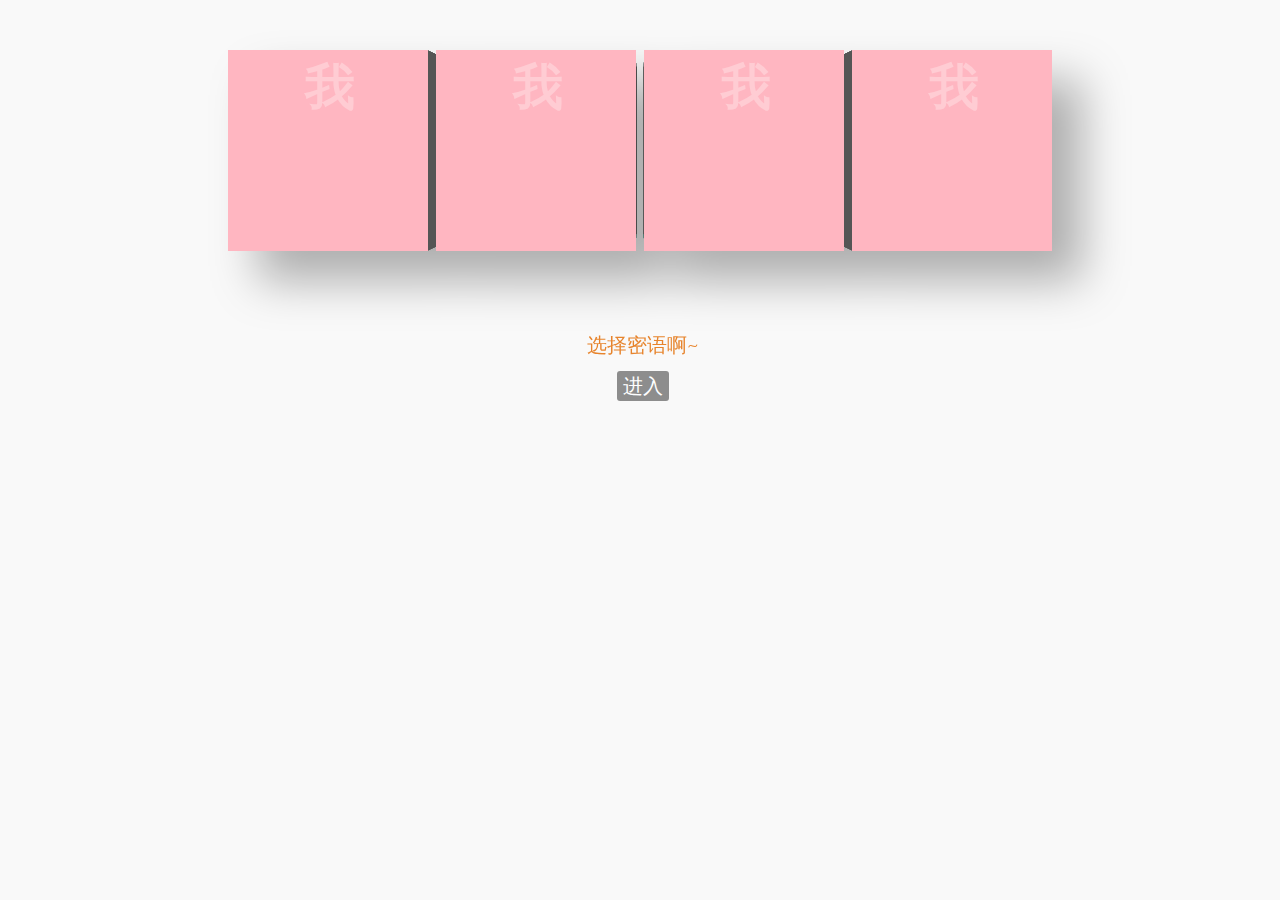
<file: index.html>
<!DOCTYPE html>
<html lang="en">
<head>
<meta charset="UTF-8" />
<meta http-equiv="X-UA-Compatible" content="IE=edge,chrome=1"> 
<meta name="viewport" content="width=device-width, initial-scale=1.0"> 
<title>致女神、女王</title>
<link href="css/index/default.css"  rel="stylesheet" type="text/css"  />
<link href="css/index/hexaflip.css" rel="stylesheet" type="text/css">
<link href="css/index/demo.css" rel="stylesheet" type="text/css">
<link rel="SHORTCUT ICON" href="img/heart.png"/>
<style>
	#choose {
	  color: #e67e22;
	  -webkit-border-radius: 3px;
	  border-radius: 3px;
	  padding: 2px 6px;
	  padding-bottom: 4px;
	  cursor: pointer;
	  margin-left: 5px;
	  margin-bottom:10px;
	  opacity: 0.95;
	  filter: alpha(opacity=95);
	  -ms-filter: "progid:DXImageTransform.Microsoft.Alpha(Opacity=95)";
	  font-size: 20px;
	}
	.mycon{
		padding:50px;
	}
	
</style>
</head>
<body>
    <div class="container">
        <div class="main mycon">
            <div id="hexaflip-demo5" class="demo"></div>
            <div>
				<div id="choose">选择密语啊~</div>
                <span id="submit">进入</span>
                <div id="output"></div>
            </div>
        </div>
    </div>
<script src="js/hexaflip.js"></script>
<script>
    var hexaDemo5,
        set = [
            {
                value: '我',
                style: {
                    backgroundColor: '#FFB6C1'
                }
            },
            {
                value: '想',
                style: {
                    backgroundColor: '#1ABC9C'
                }
            },
            {
                value: '老',
                style: {
                    backgroundColor: '#f1c40f'
                }
            },
            {
                value: '爱',
                style: {
                    backgroundColor: '#2ECC71'
                }
            },
            {
                value: '艹',
                style: {
                    backgroundColor: '#3498DB'
                }
            },
            {
                value: '婆',
                style: {
                    backgroundColor: '#E74C3C'
                }
            },
            {
                value: '你',
                style: {
                    backgroundColor: '#9B59B6'
                }
            },
            {
                value: '爱',
                style: {
                    backgroundColor: '#BDC3C7'
                }
            }
        ];
    document.addEventListener('DOMContentLoaded', function(){
        var submit = document.getElementById('submit'),
            output = document.getElementById('output');
        hexaDemo5 = new HexaFlip(document.getElementById('hexaflip-demo5'),
            {set1: set, set2: set, set3: set, set4: set},
            {fontSize: 50, margin: 4, perspective: 1000}
        );
        submit.addEventListener('click', function(){
            if(hexaDemo5.getValue().join(' ') === '老 婆 爱 你'){
                output.innerHTML = '对啦，快进来……';
                hexaDemo5.flip();
                hexaDemo5.flip();
                hexaDemo5.flip();
                hexaDemo5.flip();
                hexaDemo5.flip();
                hexaDemo5.flip();
                hexaDemo5.flip();
                hexaDemo5.flip();
                //打开新的界面
                 setTimeout("window.location.href='showLove.html'", 2000);
                
            }else{
                output.innerHTML = '不对再想想~';
            }
        }, false);
    }, false);
	console.log("老婆爱你！")
</script>
</body>
</html>
</file>
<file: css/index/default.css>
/* General Demo Style */
@import url(http://fonts.googleapis.com/css?family=Lato:300,400,700);

html { height: 100%; }

*,
*:after,
*:before {
	-webkit-box-sizing: border-box;
	-moz-box-sizing: border-box;
	box-sizing: border-box;
	padding: 0;
	margin: 0;
}

/* Clearfix hack by Nicolas Gallagher: http://nicolasgallagher.com/micro-clearfix-hack/ */
.clearfix:before,
.clearfix:after {
    content: " ";
    display: table;
}

.clearfix:after {
    clear: both;
}

.clearfix {
    *zoom: 1;
}

body {
    font-family: 'Lato', Calibri, Arial, sans-serif;
    background: #f9f9f9;
    font-weight: 300;
    font-size: 15px;
    color: #333;
    overflow: scroll;
    overflow-x: hidden;
}

a {
	color: #555;
	text-decoration: none;
}

.container {
	width: 100%;
	position: relative;
}

.main,
.container > header {
	width: 90%;
	max-width: 1000px;
	margin: 0 auto;
	position: relative;
	padding: 0 30px 50px 30px;
}

.container > header {
	padding: 30px;
}

.container > header h1 {
	font-size: 34px;
	line-height: 38px;
	margin: 0;
	font-weight: 700;
	color: #333;
	float: left;
}

.container > header h1 span {
	display: block;
	font-size: 20px;
	font-weight: 300;
}

/* Header Style */
.codrops-top {
	line-height: 24px;
	font-size: 11px;
	background: #fff;
	background: rgba(255, 255, 255, 0.5);
	text-transform: uppercase;
	z-index: 9999;
	position: relative;
	box-shadow: 1px 0px 2px rgba(0,0,0,0.2);
}

.codrops-top a {
	padding: 0px 10px;
	letter-spacing: 1px;
	color: #333;
	display: inline-block;
}

.codrops-top a:hover {
	background: rgba(255,255,255,0.8);
	color: #000;
}

.codrops-top span.right {
	float: right;
}

.codrops-top span.right a {
	float: left;
	display: block;
}

/* Demo Buttons Style */
.codrops-demos {
	float: right;
	padding-top: 10px;
}

.codrops-demos a {
    display: inline-block;
    margin: 10px;
    color: #666;
    font-weight: 700;
    line-height: 30px;
    border-bottom: 4px solid transparent;
}

.codrops-demos a:hover {
	color: #000;
	border-color: #000;
}

.codrops-demos a.current-demo,
.codrops-demos a.current-demo:hover {
	color: #aaa;
	border-color: #aaa;
}

.support-note {
	clear: both;
}

.support-note span{
	color: #ac375d;
	font-size: 16px;
	display: none;
	font-weight: bold;
	text-align: center;
	padding: 5px 0;
}
</file>
<file: css/index/hexaflip.css>
.hexaflip-cube {
  font-family: 'Helvetica Neue', Arial, Helvetica, sans-serif;
  text-rendering: optimizeLegibility;
  -webkit-font-smoothing: antialiased;
  cursor: move;
  cursor: -webkit-grab;
  cursor: -moz-grab;
  display: inline-block;
  position: relative;
  -webkit-transform-style: preserve-3d;
  -moz-transform-style: preserve-3d;
  -o-transform-style: preserve-3d;
  -ms-transform-style: preserve-3d;
  transform-style: preserve-3d;
  -webkit-transition: -webkit-transform 0.4s;
  -moz-transition: -moz-transform 0.4s;
  -o-transition: -o-transform 0.4s;
  -ms-transition: -ms-transform 0.4s;
  transition: transform 0.4s;
}
.hexaflip-cube.no-tween {
  -webkit-transition-duration: 0;
  -moz-transition-duration: 0;
  -o-transition-duration: 0;
  -ms-transition-duration: 0;
  transition-duration: 0;
}
.hexaflip-cube > div {
  width: 100%;
  overflow: hidden;
  height: 100.5%;
  position: absolute;
  -webkit-user-select: none;
  -moz-user-select: none;
  -ms-user-select: none;
  user-select: none;
  -webkit-background-size: cover;
  -moz-background-size: cover;
  background-size: cover;
  text-align: center;
  background-color: #333;
  color: #fff;
  font-weight: 100;
  text-shadow: 0 -2px 0 rgba(0,0,0,0.2);
  line-height: 1.5;
}
.hexaflip-left,
.hexaflip-right {
  background-color: #555 !important;
}
.hexaflip-timepicker .hexaflip-cube:last-child > div:nth-child(odd) {
  background-color: #ff575b;
}
</file>
<file: css/index/demo.css>
#choose-time {
  margin: 80px auto;
  width: 300px;
  text-align: center;
}
#set-button,
#submit {
  background-color: #888;
  color: #fff;
  -webkit-border-radius: 3px;
  border-radius: 3px;
  padding: 2px 6px;
  padding-bottom: 4px;
  cursor: pointer;
  margin-left: 5px;
  opacity: 0.95;
  filter: alpha(opacity=95);
  -ms-filter: "progid:DXImageTransform.Microsoft.Alpha(Opacity=95)";
  font-size: 20px;
}
#set-button:hover,
#submit:hover {
  opacity: 1;
  -ms-filter: none;
  filter: none;
}
.demo {
  margin: 0 auto;
  -webkit-filter: drop-shadow(30px 30px 23px rgba(0,0,0,0.3));
  -moz-filter: drop-shadow(30px 30px 23px rgba(0,0,0,0.3));
  filter: drop-shadow(30px 30px 23px rgba(0,0,0,0.3));
}
#hexaflip-demo1,
#hexaflip-demo2 {
  margin-bottom: 4rem;
}
#hexaflip-demo1 .hexaflip-cube,
#hexaflip-demo2 .hexaflip-cube {
  opacity: 0.9;
  filter: alpha(opacity=90);
  -ms-filter: "progid:DXImageTransform.Microsoft.Alpha(Opacity=90)";
}
#hexaflip-demo1 .hexaflip-cube .hexaflip-left,
#hexaflip-demo2 .hexaflip-cube .hexaflip-left,
#hexaflip-demo1 .hexaflip-cube .hexaflip-right,
#hexaflip-demo2 .hexaflip-cube .hexaflip-right {
  background-color: #222 !important;
}
#hexaflip-demo1 .hexaflip-cube > div,
#hexaflip-demo2 .hexaflip-cube > div {
  font-weight: 100;
  text-shadow: none;
}
#hexaflip-demo1 .hexaflip-cube > div:nth-child(1n+1),
#hexaflip-demo2 .hexaflip-cube > div:nth-child(1n+1) {
  background-color: #069ad5;
}
#hexaflip-demo1 .hexaflip-cube > div:nth-child(2n+2),
#hexaflip-demo2 .hexaflip-cube > div:nth-child(2n+2) {
  background-color: #fc5215;
}
#hexaflip-demo1 .hexaflip-cube > div:nth-child(3n+3),
#hexaflip-demo2 .hexaflip-cube > div:nth-child(3n+3) {
  background-color: #30b71d;
}
#hexaflip-demo1 .hexaflip-cube > div:nth-child(4n+4),
#hexaflip-demo2 .hexaflip-cube > div:nth-child(4n+4) {
  background-color: #eee;
  color: #222;
}
#hexaflip-demo2 {
  margin-bottom: 6rem;
}
#hexaflip-demo5 .hexaflip-cube > div {
  color: rgba(255,255,255,0.3);
  font-weight: 900 !important;
  letter-spacing: -3px;
  text-shadow: none;
}
#hexaflip-demo5 + div {
  margin-top: 80px;
  text-align: center;
}
.buttons {
  position: relative;
  top: 230px;
  width: 640px;
  margin: 0 auto;
  z-index: 100;
}
.disc-button {
  background-color: #222;
  color: #fff;
  text-align: center;
  width: 30px;
  height: 30px;
  -webkit-border-radius: 100%;
  border-radius: 100%;
  font-weight: 100;
  font-size: 24px;
  cursor: pointer;
}
.disc-button:hover {
  opacity: 0.8;
  filter: alpha(opacity=80);
  -ms-filter: "progid:DXImageTransform.Microsoft.Alpha(Opacity=80)";
}
#prev {
  float: left;
}
#next {
  float: right;
}
#output {
  line-height: 2;
}
</file>
